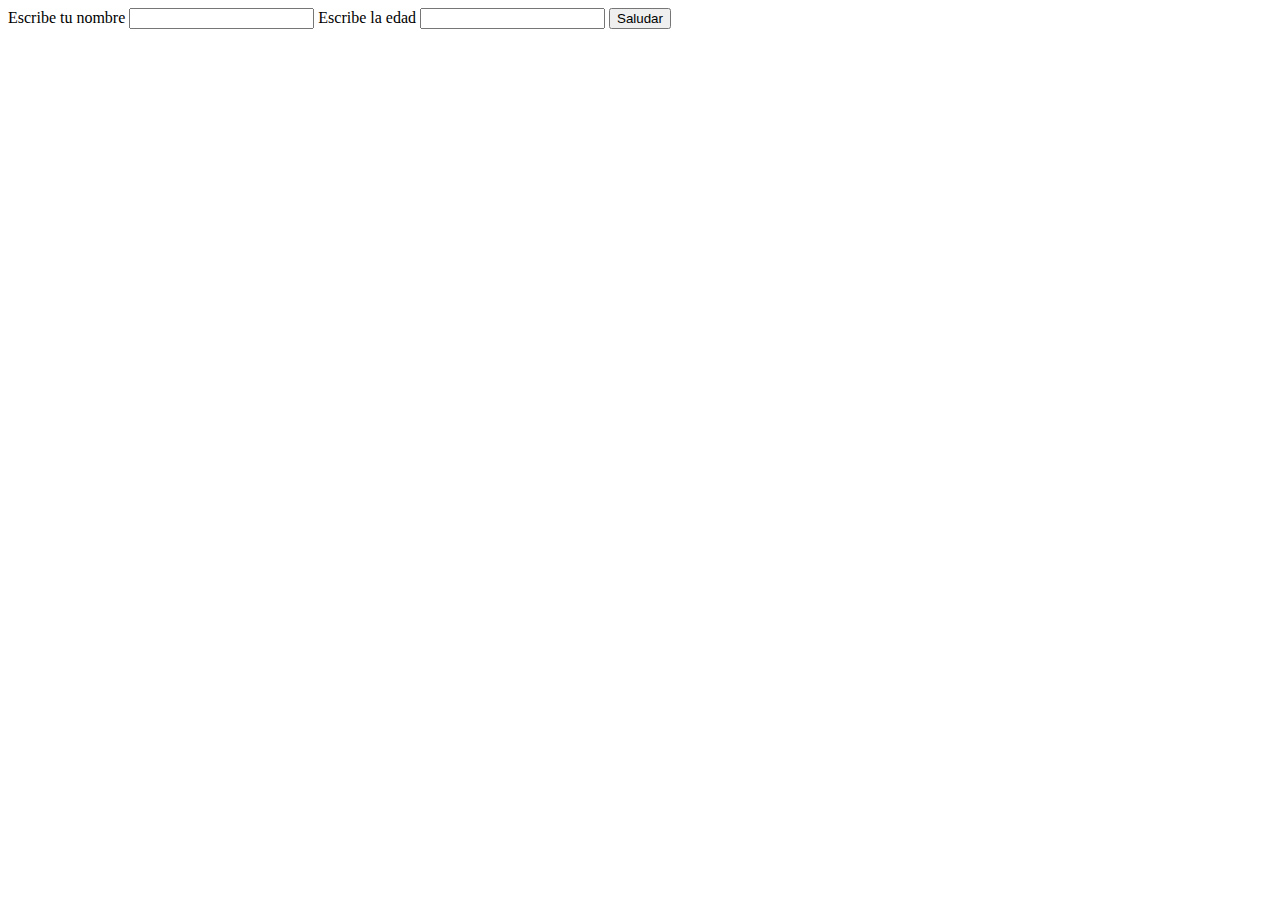
<file: index.html>
<!DOCTYPE html>
<html lang="en">
<head>
    <meta charset="UTF-8">
    <meta name="viewport" content="width=device-width, initial-scale=1.0">
    <title>Document</title>
</head>
<body>
    <label for="name">Escribe tu nombre</label>
    <input type="text" id="name">
    <label for="age">Escribe la edad</label>
    <input type="text" id="age">
    <input type="button" id="greeting" value="Saludar">
    <p id="message"></p>

    <script src="app.js"></script>
</body>
</html>
</file>
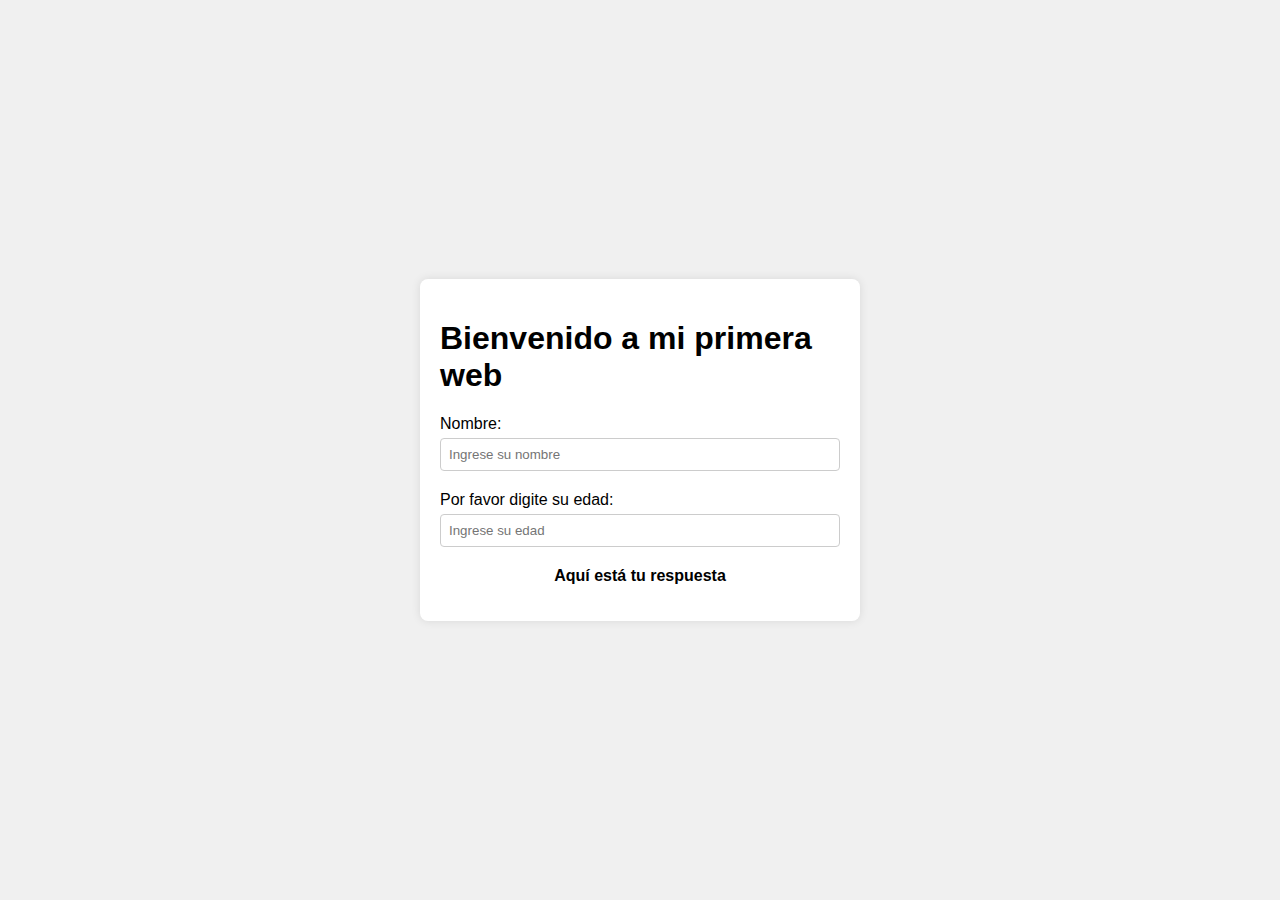
<file: index2.html>
<!DOCTYPE html>
<html lang="es">
<head>
    <meta charset="UTF-8">
    <meta name="viewport" content="width=device-width, initial-scale=1.0">
    <link rel="stylesheet" href="style.css">
    <link rel="stylesheet" href="">
    <title>Saludo Web</title>    
</head>    
<body>
    <div class="container">
        <h1>Bienvenido a mi primera web</h1>
        <div class="form-group">
            <label for="name">Nombre:</label>
            <input type="text" id="name" placeholder="Ingrese su nombre">
        </div>
        <div class="form-group">
            <label for="age">Por favor digite su edad:</label>
            <input type="text" id="age" placeholder="Ingrese su edad">
        </div>
        <!-- <button id="greeting">Saludar</button> -->
        <p id="message">Aquí está tu respuesta</p>
    </div>
    <script src="app2.js"></script>
</body>
</html>
</file>
<file: style.css>
body {
    font-family: Arial, sans-serif;
    margin: 0;
    padding: 0;
    display: flex;
    justify-content: center;
    align-items: center;
    height: 100vh;
    background-color: #f0f0f0;
}

.container {
    width: 400px;
    padding: 20px;
    background-color: #fff;
    border-radius: 8px;
    box-shadow: 0px 0px 10px rgba(0, 0, 0, 0.1);
}

.form-group {
    margin-bottom: 20px;
    display: flex;
    flex-direction: column;
}

label {
    margin-bottom: 5px;
}

input[type="text"] {
    padding: 8px;
    border: 1px solid #ccc;
    border-radius: 4px;
    outline: none;
}

button {
    padding: 10px 20px;
    background-color: #007bff;
    color: #fff;
    border: none;
    border-radius: 4px;
    cursor: pointer;
    outline: none;
}

button:hover {
    background-color: #0056b3;
}

p {
    margin-top: 10px;
    font-weight: bold;
    text-align: center;
}

.green {
    color: green;
}

.orange {
    color: orange;
}
</file>
